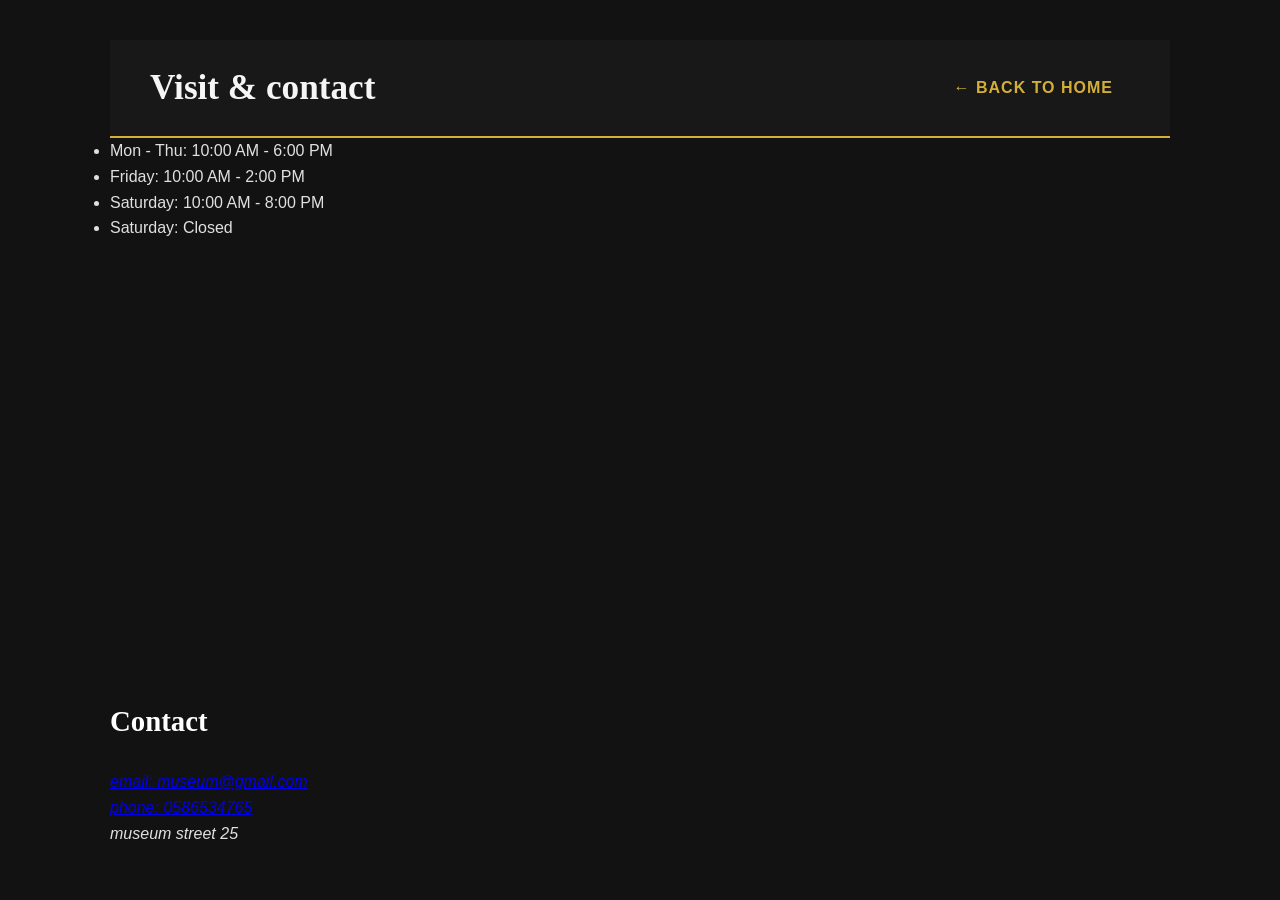
<file: visit.html>
<!doctype html>
<html lang="en">

<head>
  <meta charset="UTF-8" />
  <meta name="viewport" content="width=device-width, initial-scale=1.0" />
  <title>Mini Art Museum - Visit &amp; Contact</title>
  <link rel="stylesheet" href="css/style.css" />
</head>

<body>
  <main>
    <header>
      <h1>Visit & contact</h1>
      <nav>
        <a href="index.html">&larr; Back to Home</a>
      </nav>
    </header>
    <section>
      <ul>
        <li><time datetime="su-Th 10:00-18:00">Mon - Thu: 10:00 AM - 6:00 PM</time></li>
        <li><time datetime="Fr 10:00-14:00">Friday: 10:00 AM - 2:00 PM</time></li>
        <li><time datetime="Sa 10:00-20:00">Saturday: 10:00 AM - 8:00 PM</time></li>
        <li>Saturday: Closed</li>
      </ul>
      <iframe
        src="https://www.google.com/maps/embed?pb=!1m14!1m12!1m3!1d109162.56758888211!2d34.7871868!3d31.239280200000003!2m3!1f0!2f0!3f0!3m2!1i1024!2i768!4f13.1!5e0!3m2!1siw!2sil!4v1791472695740!5m2!1siw!2sil"
        width="600" height="450" style="border:0;" allowfullscreen="" loading="lazy"
        referrerpolicy="strict-origin-when-cross-origin"></iframe>
    </section>
    <section>
      <h2>Contact</h2>
      <address>
        <a href="mailto:museum@gmail.com">email: museum@gmail.com</a>
        <br>
        <a href="tel:0586534765">phone: 0586534765</a>
        <p>museum street 25</p>
      </address>
    </section>
  </main>
</body>

</html>
</file>
<file: css/style.css>
* {
  box-sizing: border-box;
  margin: 0;
  padding: 0;
}
body {
  font-family: 'Segoe UI', Tahoma, Geneva, Verdana, sans-serif;
  background-color: #121212;
  color: #e0e0e0;
  line-height: 1.6;
}
main {
  max-width: 1100px;
  margin: 40px auto;
  padding: 0 20px;
}
h1 {
  font-family: 'Georgia', serif;
  font-size: 2.2rem;
  color: #f5f5f5;
}
h2 {
  font-family: 'Georgia', serif;
  font-size: 1.8rem;
  color: #f5f5f5;
  /* border-bottom: 2px solid #d4af37; */
  display: inline-block;
  padding-bottom: 5px;
  margin-bottom: 20px;
}
nav a {
  text-transform: uppercase;
  font-weight: bold;
  color: #d4af37;
  text-decoration: none;
  padding: 8px 16px;
  border: 1px solid transparent;
  font-weight: bold;
}
nav a:hover {
  border-color: #d4af37;
  border-radius: 4px;
  background-color: rgba(212, 175, 55, 0.1);
}
footer {
  background-color: #a0a0a0;
  color: #0a0a0a;
  padding: 40px 20px 20px;
  margin-top: 60px;
  border-top: 1px solid #222;
}
.artist-card {
  border: 1px solid #333333;
  border-radius: 12px;
  background-color: #1e1e1e;
  padding: 24px;
  margin-bottom: 30px;
  box-shadow: 0 8px 24px rgba(0, 0, 0, 0.4);
}
.thumbnail {
  border: 2px solid #d4af37;
  border-radius: 8px;
  width: 100%;
  max-width: 250px;
  height: 200px;
  object-fit: cover;
  transition: transform 0.3s ease, box-shadow 0.3s ease;
}
.thumbnail:hover {
  transform: scale(1.04);
  box-shadow: 0 6px 20px rgba(212, 175, 55, 0.4);
}
.page-previews {
  display: grid;
  grid-template-columns: repeat(auto-fit, minmax(280px, 1fr));
  gap: 20px;
  margin-top: 30px;
}
.footer-container {
  max-width: 1100px;
  margin: 0 auto;
  display: flex;
  justify-content: space-between;
  flex-wrap: wrap;
  gap: 30px;
  padding-bottom: 30px;
}
.footer-hours ul {
  list-style: none;
}
.copyright {
  text-align: center;
  padding-top: 20px;
  border-top: 1px solid #1a1a1a;
  font-size: 0.9rem;
}
#welcome-text {
  font-size: 1.25rem;
  line-height: 1.8;
  color: #f0f0f0;
  max-width: 800px;
  text-align: center;
}
#nav-museum {
  display: flex;
  gap: 15px;
}
#image {
  text-align: center;
  padding: 40px 20px;
  background: radial-gradient(circle, #2a2a2a 0%, #121212 100%);
  border-radius: 12px;
  margin-bottom: 40px;
  display: flex;
  flex-direction: column;
  align-items: center;
  gap: 20px;
}
#image img {
  width: 120px;
  height: auto;
}

header nav a {
  font-size: 1rem;
  letter-spacing: 1px;
}
section#preview article {
  background-color: #1a1a1a;
  padding: 24px;
  border-radius: 8px;
  border: 1px solid #2a2a2a;
}
section#preview article a {
  display: inline-block;
  margin-top: 15px;
  color: #d4af37;
  text-decoration: none;
  font-weight: bold;
}
header {
  background-color: #181818;
  padding: 20px 40px;
  display: flex;
  justify-content: space-between;
  align-items: center;
  border-bottom: 2px solid #d4af37;
}
h2 {
  color: #ffffff;
}
.artist-title {
  color: #d4af37;
}
.artist-card{
  border:white solid 3px;
  border-radius: 50px;
  background-color: #94e3f7;
  top:20px;
  width: 500px;
}
.artistImg{
  height: 300px;
}
.thumbnail{
  width:100px;
  height: auto;
  border: black solid 5px;
  border-radius: 50px;
}
#vangogh h2{
  display: block;
  color:gold;
}
.vangogh h2{
  color:red;
}
#monet h2{
  display: block;
  color:#a0a0a0
}
#rembrandt h2{
  display: block;
  color:blanchedalmond
}
address{
  display: block;
}
</file>
